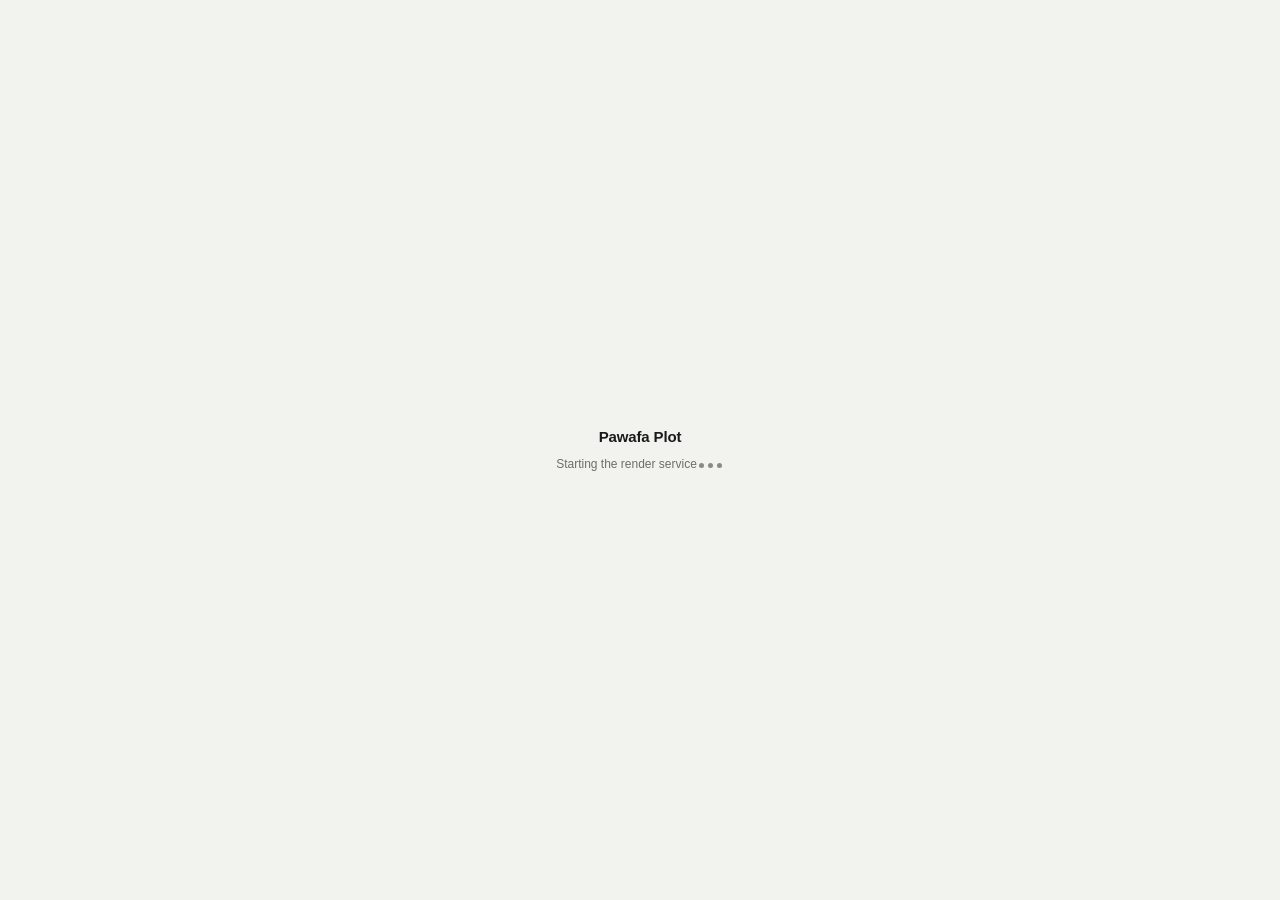
<file: src-tauri/shell/splash.html>
<!doctype html>
<html lang="zh-CN">
<head>
<meta charset="utf-8" />
<title>Pawafa Plot</title>
<style>
  /* 与 web/ 的视觉纪律同源：暖灰白底、近黑主色、层级靠留白 */
  html, body { height: 100%; margin: 0; }
  body {
    display: flex; align-items: center; justify-content: center;
    background: #F2F2EF; color: #1A1A18;
    font: 13px/1.6 -apple-system, "SF Pro Text", "Segoe UI", "Microsoft YaHei", sans-serif;
    -webkit-user-select: none; user-select: none; cursor: default;
  }
  main { text-align: center; }
  h1 { font-size: 15px; font-weight: 600; letter-spacing: -0.01em; margin: 0 0 6px; }
  p  { margin: 0; font-size: 12px; color: #6E6E68; }
  .dot { display: inline-block; width: 5px; height: 5px; border-radius: 50%;
         background: #8A8A83; margin: 0 2px; animation: b 1.2s infinite ease-in-out; }
  .dot:nth-child(2) { animation-delay: .15s } .dot:nth-child(3) { animation-delay: .3s }
  @keyframes b { 0%,80%,100% { opacity: .25 } 40% { opacity: 1 } }
  @media (prefers-reduced-motion: reduce) { .dot { animation: none; opacity: .6 } }
</style>
</head>
<body>
  <main>
    <h1>Pawafa Plot</h1>
    <p><span id="booting">正在启动渲染服务</span><span class="dot"></span><span class="dot"></span><span class="dot"></span></p>
  </main>
  <script>
    // 这张页面在 tauri:// 源下，既没有 i18next，也读不到 sidecar 那个源的
    // localStorage——文案只能内联两份。语言由壳经 ?lang= 带过来（它记着上次
    // 的选择），拿不到再退回系统语言，最后才是中文。
    const STRINGS = {
      'zh-CN': { booting: '正在启动渲染服务' },
      'en-US': { booting: 'Starting the render service' },
    }
    // 与 web/src/i18n/locale.ts 的 normalizeLocale 同一条规则：只看主子标签
    const pick = (tag) => {
      const primary = String(tag || '').trim().toLowerCase().replace(/_/g, '-').split('-')[0]
      if (primary === 'zh') return 'zh-CN'
      if (primary === 'en') return 'en-US'
      return null
    }
    const q = new URLSearchParams(location.search)
    const locale = pick(q.get('lang')) || pick(navigator.language) || 'zh-CN'
    document.documentElement.lang = locale
    document.getElementById('booting').textContent = STRINGS[locale].booting
  </script>
</body>
</html>
</file>
